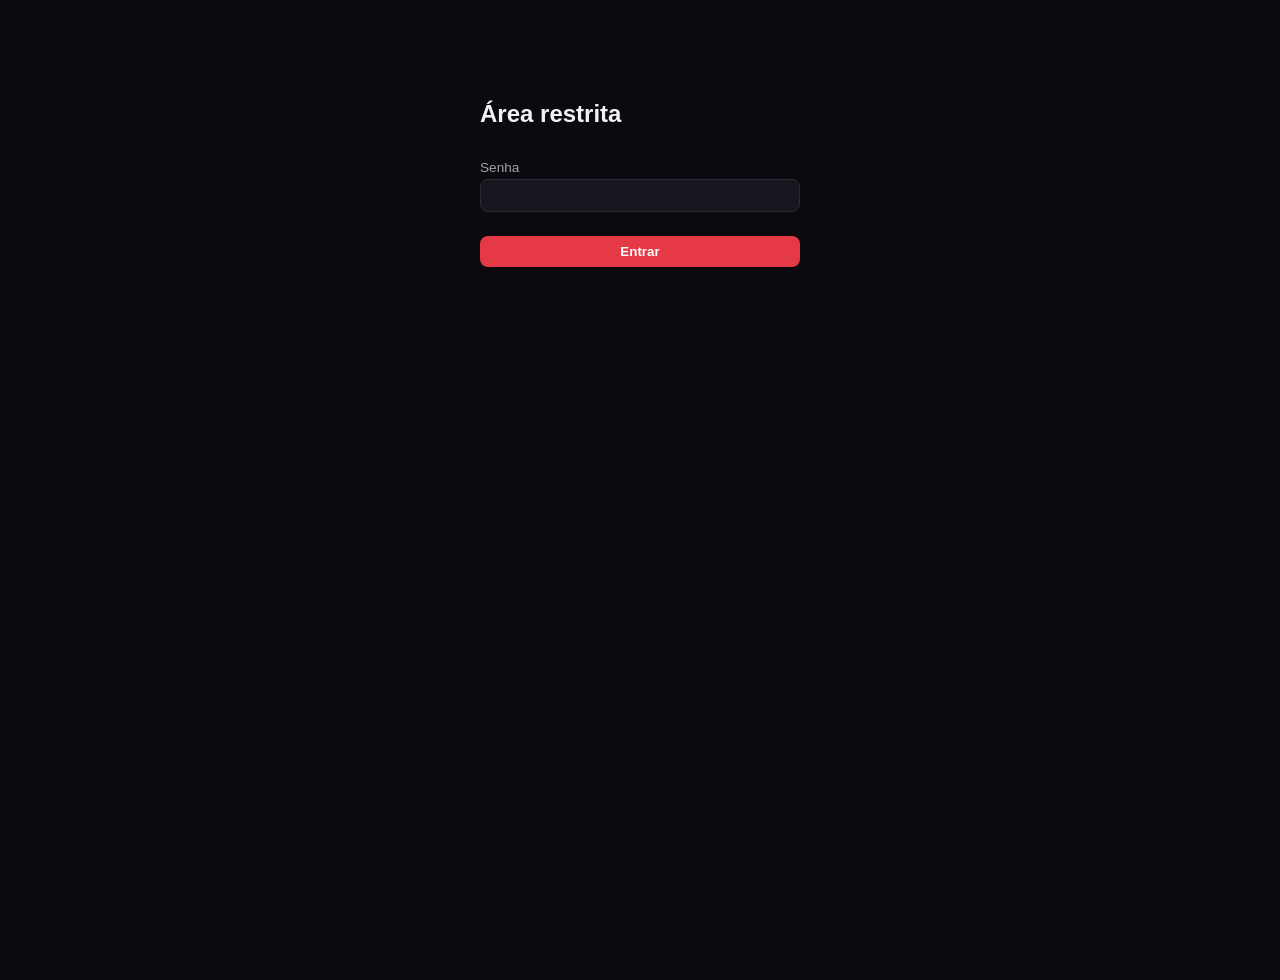
<file: admin.html>
<!DOCTYPE html>
<html lang="pt-BR">
<head>
  <meta charset="UTF-8">
  <meta name="viewport" content="width=device-width, initial-scale=1.0">
  <title>Admin — Meu Catálogo</title>
  <link rel="stylesheet" href="assets/style.css">
</head>
<body>
  <div class="password-gate" id="password-gate">
    <h2>Área restrita</h2>
    <div class="form-field">
      <label for="password-input">Senha</label>
      <input type="password" id="password-input">
      <span class="field-error" id="password-error" style="display:none;">Senha incorreta.</span>
    </div>
    <button class="btn btn-primary" id="password-submit">Entrar</button>
  </div>

  <div id="admin-app" style="display:none;">
    <nav class="top-nav">
      <span class="brand">Admin — Meu Catálogo</span>
      <button class="btn btn-primary" id="export-btn">Exportar catalog.json</button>
    </nav>
    <main>
      <div class="form-row">
        <button class="btn btn-secondary" id="add-movie-btn">+ Adicionar Filme</button>
        <button class="btn btn-secondary" id="add-series-btn">+ Adicionar Série</button>
      </div>
      <h3>Filmes</h3>
      <div id="movies-list"></div>
      <h3>Séries</h3>
      <div id="series-list"></div>
      <div id="form-modal"></div>
    </main>
  </div>

  <script src="assets/app.js"></script>
  <script src="assets/admin.js"></script>
</body>
</html>
</file>
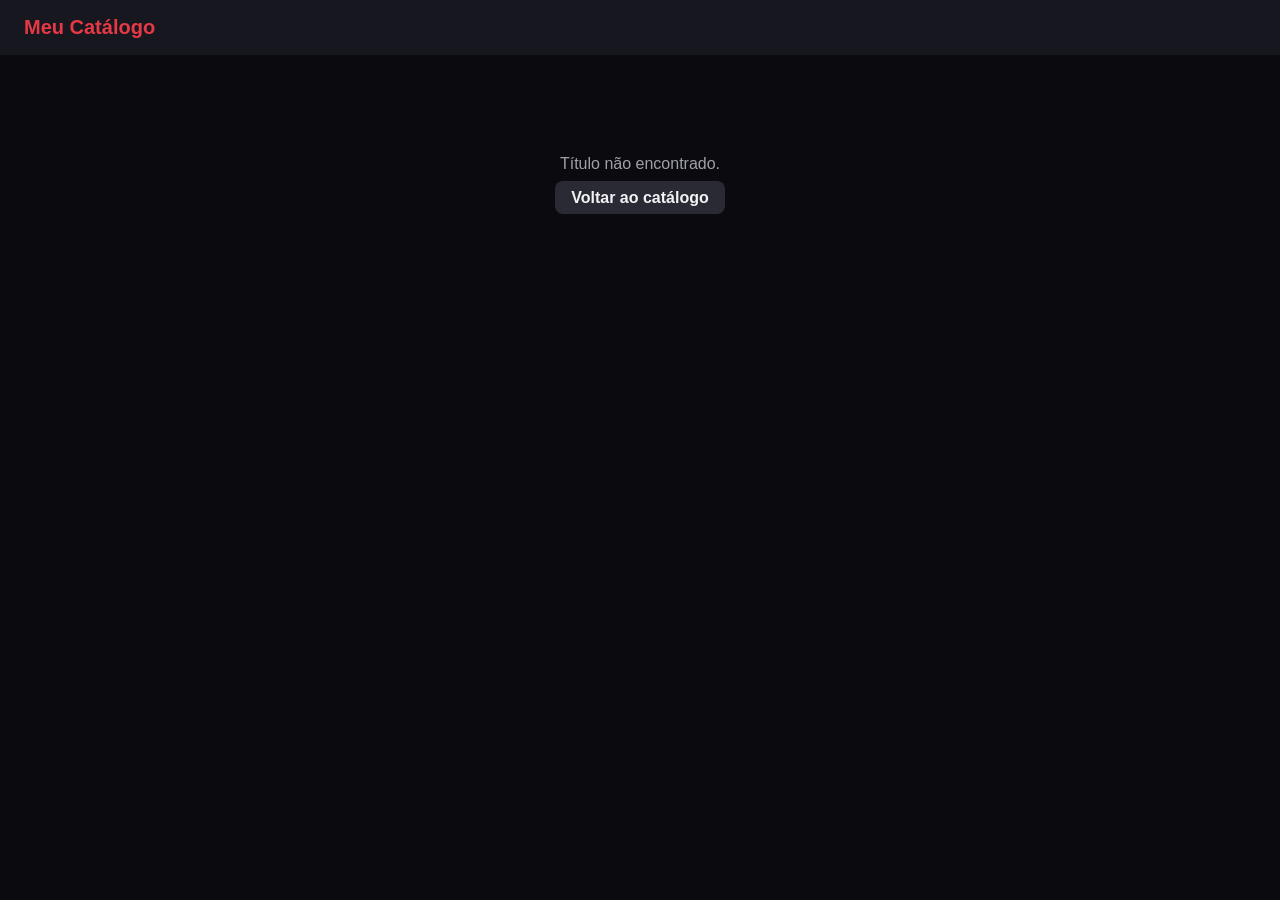
<file: titulo.html>
<!DOCTYPE html>
<html lang="pt-BR">
<head>
  <meta charset="UTF-8">
  <meta name="viewport" content="width=device-width, initial-scale=1.0">
  <title>Detalhes — Meu Catálogo</title>
  <link rel="stylesheet" href="assets/style.css">
</head>
<body>
  <nav class="top-nav">
    <a class="brand" href="index.html">Meu Catálogo</a>
  </nav>
  <main>
    <div id="detail-container"></div>
  </main>
  <script src="assets/app.js"></script>
  <script>
    (async function initDetail() {
      const container = document.getElementById('detail-container');
      const catalog = await loadCatalog();
      const id = getQueryParam('id');
      const found = id ? findItemById(catalog, id) : null;

      if (!found) {
        showNotFound(container);
        return;
      }

      if (found.type === 'movie') {
        renderMovieDetail(container, found.item);
      } else {
        renderSeriesDetail(container, found.item);
      }
    })();
  </script>
</body>
</html>
</file>
<file: assets/style.css>
:root {
  --bg: #0b0b0f;
  --bg-elevated: #17171f;
  --text: #f2f2f5;
  --text-dim: #a0a0ad;
  --accent: #e63946;
  --danger: #ff5c5c;
  --radius: 8px;
  --gap: 16px;
}

* { box-sizing: border-box; }

body {
  margin: 0;
  font-family: -apple-system, "Segoe UI", Roboto, Arial, sans-serif;
  background: var(--bg);
  color: var(--text);
  min-height: 100vh;
}

a { color: inherit; text-decoration: none; }

.top-nav {
  position: sticky;
  top: 0;
  z-index: 10;
  display: flex;
  align-items: center;
  justify-content: space-between;
  padding: 16px 24px;
  background: var(--bg-elevated);
  gap: var(--gap);
  flex-wrap: wrap;
}

.top-nav .brand {
  font-size: 1.25rem;
  font-weight: 700;
  color: var(--accent);
}

.top-nav input[type="search"] {
  flex: 1;
  min-width: 160px;
  max-width: 320px;
  padding: 8px 12px;
  border-radius: var(--radius);
  border: 1px solid #2a2a35;
  background: var(--bg);
  color: var(--text);
}

.filter-buttons {
  display: flex;
  gap: 8px;
}

.filter-buttons button {
  padding: 6px 12px;
  border-radius: var(--radius);
  border: 1px solid #2a2a35;
  background: transparent;
  color: var(--text-dim);
  cursor: pointer;
}

.filter-buttons button.active {
  background: var(--accent);
  color: white;
  border-color: var(--accent);
}

main {
  padding: 24px;
  max-width: 1200px;
  margin: 0 auto;
}

.grid {
  display: grid;
  grid-template-columns: repeat(auto-fill, minmax(160px, 1fr));
  gap: var(--gap);
}

.card {
  background: var(--bg-elevated);
  border-radius: var(--radius);
  overflow: hidden;
  cursor: pointer;
  transition: transform 0.15s ease;
}

.card:hover { transform: scale(1.04); }

.card img {
  width: 100%;
  aspect-ratio: 2 / 3;
  object-fit: cover;
  display: block;
  background: #22222c;
}

.card .card-title {
  padding: 8px 10px;
  font-size: 0.9rem;
}

.empty-state {
  text-align: center;
  color: var(--text-dim);
  padding: 60px 20px;
}

.detail {
  display: flex;
  flex-direction: column;
  gap: var(--gap);
}

.detail-header {
  display: flex;
  gap: 24px;
  flex-wrap: wrap;
}

.detail-header img {
  width: 200px;
  border-radius: var(--radius);
  flex-shrink: 0;
}

.player-wrap iframe {
  width: 100%;
  aspect-ratio: 16 / 9;
  min-height: 220px;
  border: none;
  border-radius: var(--radius);
  background: black;
}

@media (max-width: 480px) {
  .player-wrap iframe {
    min-height: 240px;
  }
}

.player-note {
  color: var(--text-dim);
  font-size: 0.85rem;
  margin-top: 8px;
}

.season-tabs {
  display: flex;
  gap: 8px;
  flex-wrap: wrap;
}

.season-tabs button {
  padding: 6px 12px;
  border-radius: var(--radius);
  border: 1px solid #2a2a35;
  background: transparent;
  color: var(--text-dim);
  cursor: pointer;
}

.season-tabs button.active {
  background: var(--accent);
  color: white;
  border-color: var(--accent);
}

.episode-list {
  display: flex;
  flex-direction: column;
  gap: 6px;
}

.episode-list .episode-item {
  padding: 10px 12px;
  border-radius: var(--radius);
  background: var(--bg-elevated);
  cursor: pointer;
}

.episode-list .episode-item.active {
  outline: 2px solid var(--accent);
}

.form-field {
  display: flex;
  flex-direction: column;
  gap: 4px;
  margin-bottom: 12px;
}

.form-field label { font-size: 0.85rem; color: var(--text-dim); }

.form-field input, .form-field textarea {
  padding: 8px 10px;
  border-radius: var(--radius);
  border: 1px solid #2a2a35;
  background: var(--bg-elevated);
  color: var(--text);
  font-family: inherit;
}

.form-field .field-error {
  color: var(--danger);
  font-size: 0.8rem;
}

.form-row {
  display: flex;
  gap: 12px;
  flex-wrap: wrap;
}

.form-row .form-field { flex: 1; min-width: 140px; }

.btn {
  padding: 8px 16px;
  border-radius: var(--radius);
  border: none;
  cursor: pointer;
  font-weight: 600;
}

.btn-primary { background: var(--accent); color: white; }
.btn-danger { background: transparent; color: var(--danger); border: 1px solid var(--danger); }
.btn-secondary { background: #2a2a35; color: var(--text); }

.admin-item {
  background: var(--bg-elevated);
  border-radius: var(--radius);
  padding: 12px 16px;
  margin-bottom: 8px;
  display: flex;
  justify-content: space-between;
  align-items: center;
  gap: 12px;
}

.admin-item .admin-item-actions { display: flex; gap: 8px; }

.season-block {
  border: 1px solid #2a2a35;
  border-radius: var(--radius);
  padding: 12px;
  margin-bottom: 12px;
}

.password-gate {
  max-width: 320px;
  margin: 80px auto;
  display: flex;
  flex-direction: column;
  gap: 12px;
}
</file>
